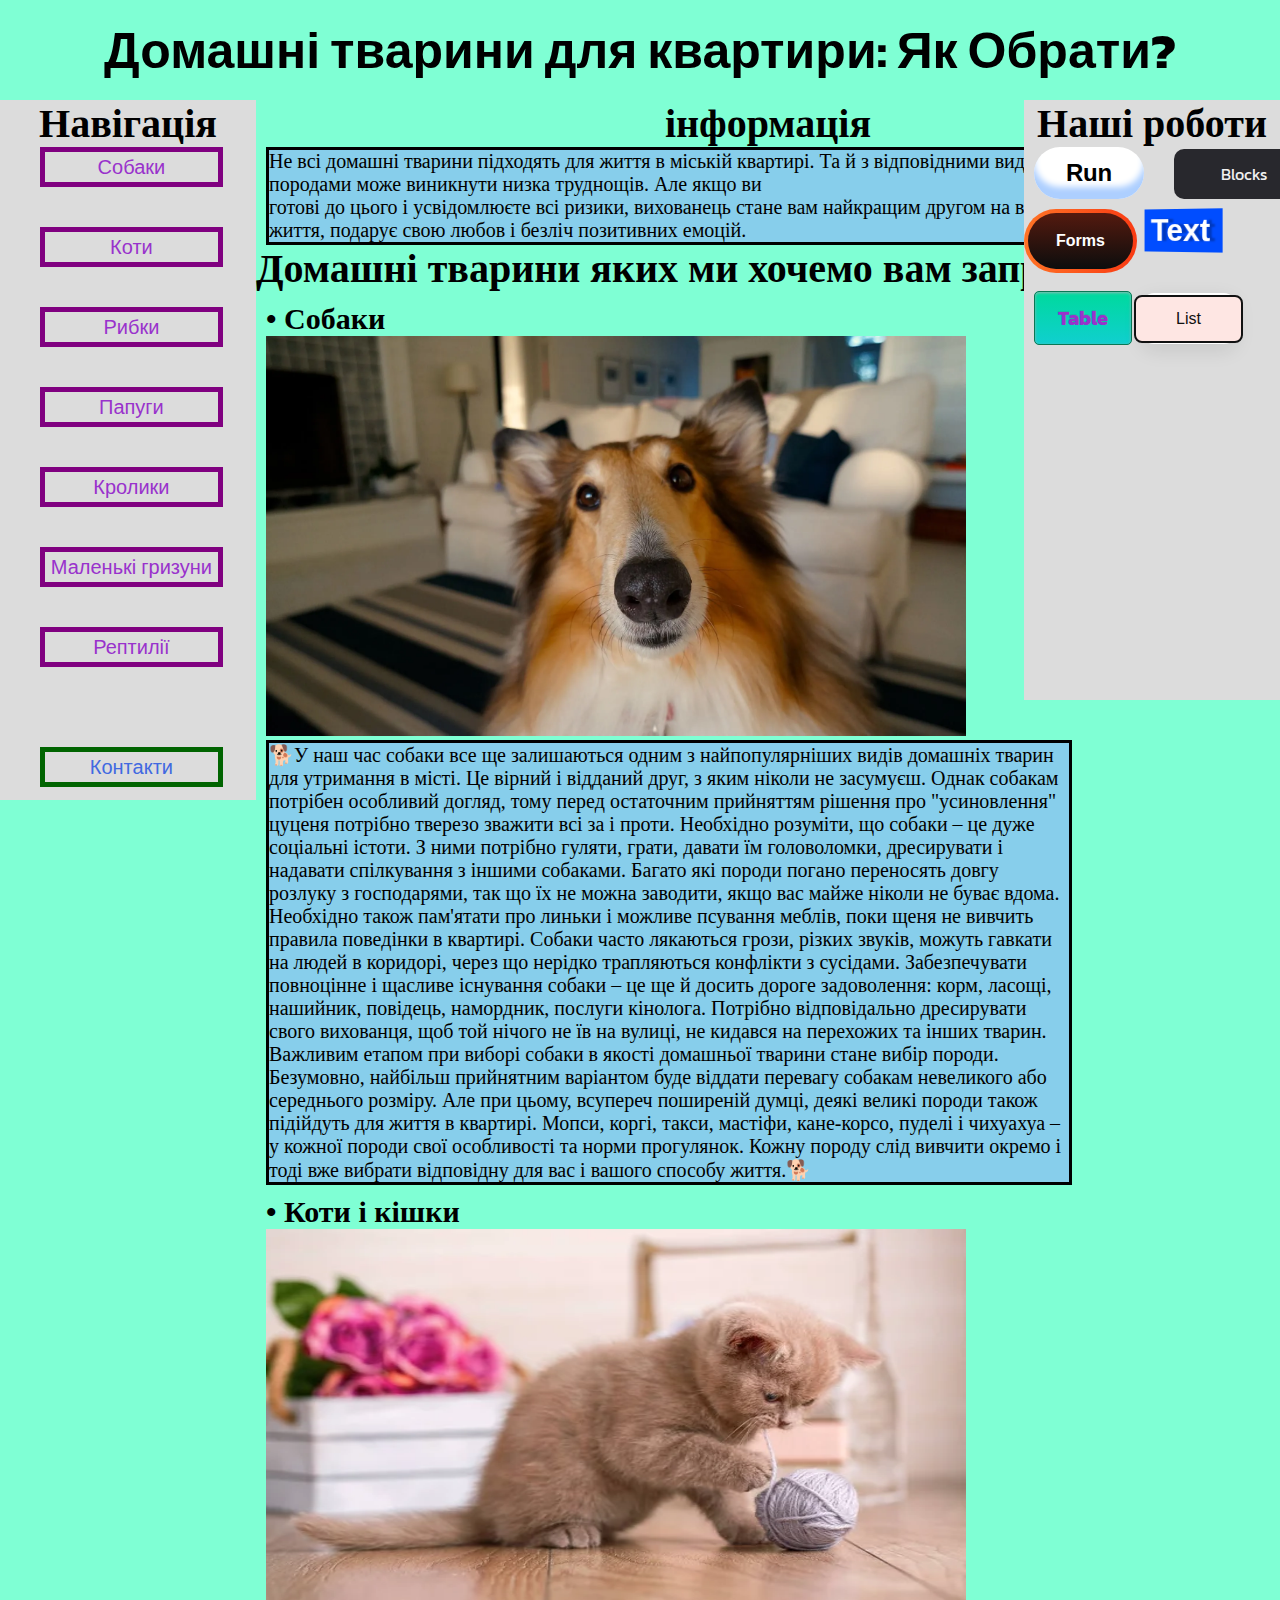
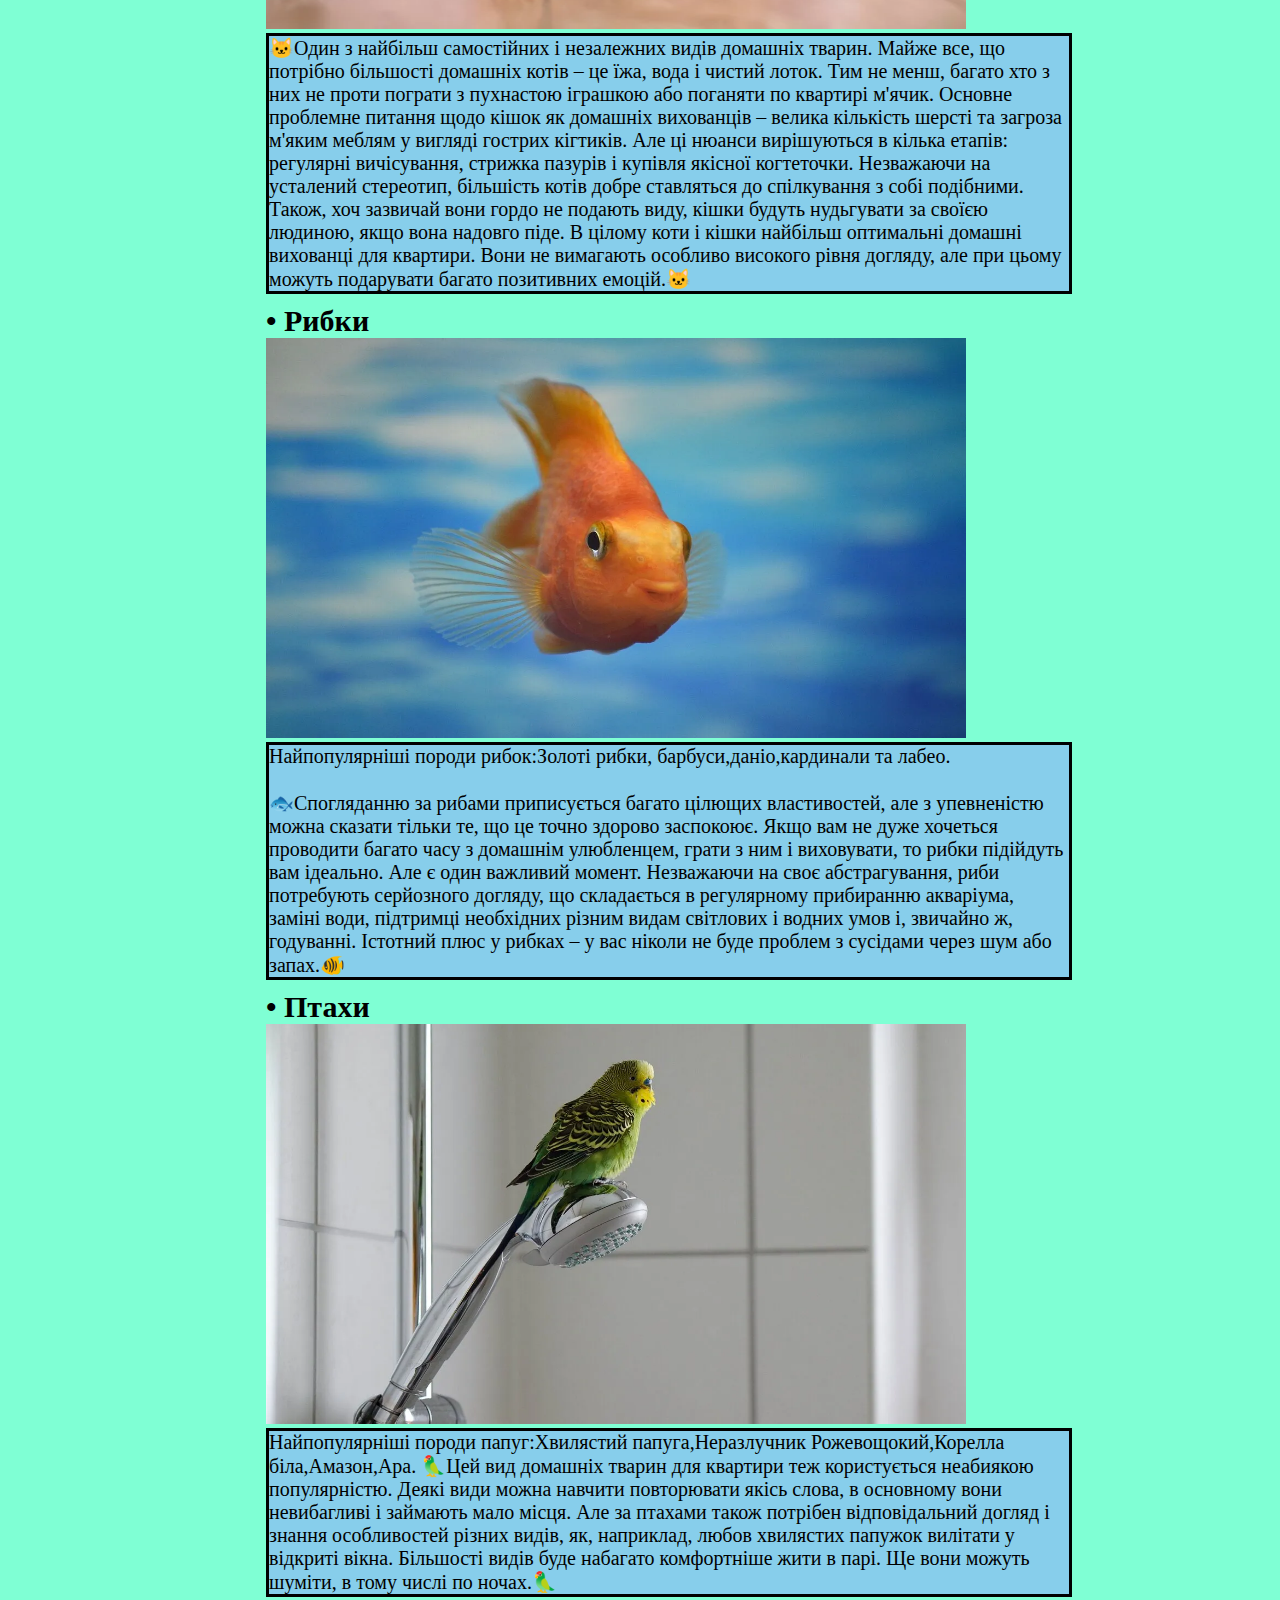
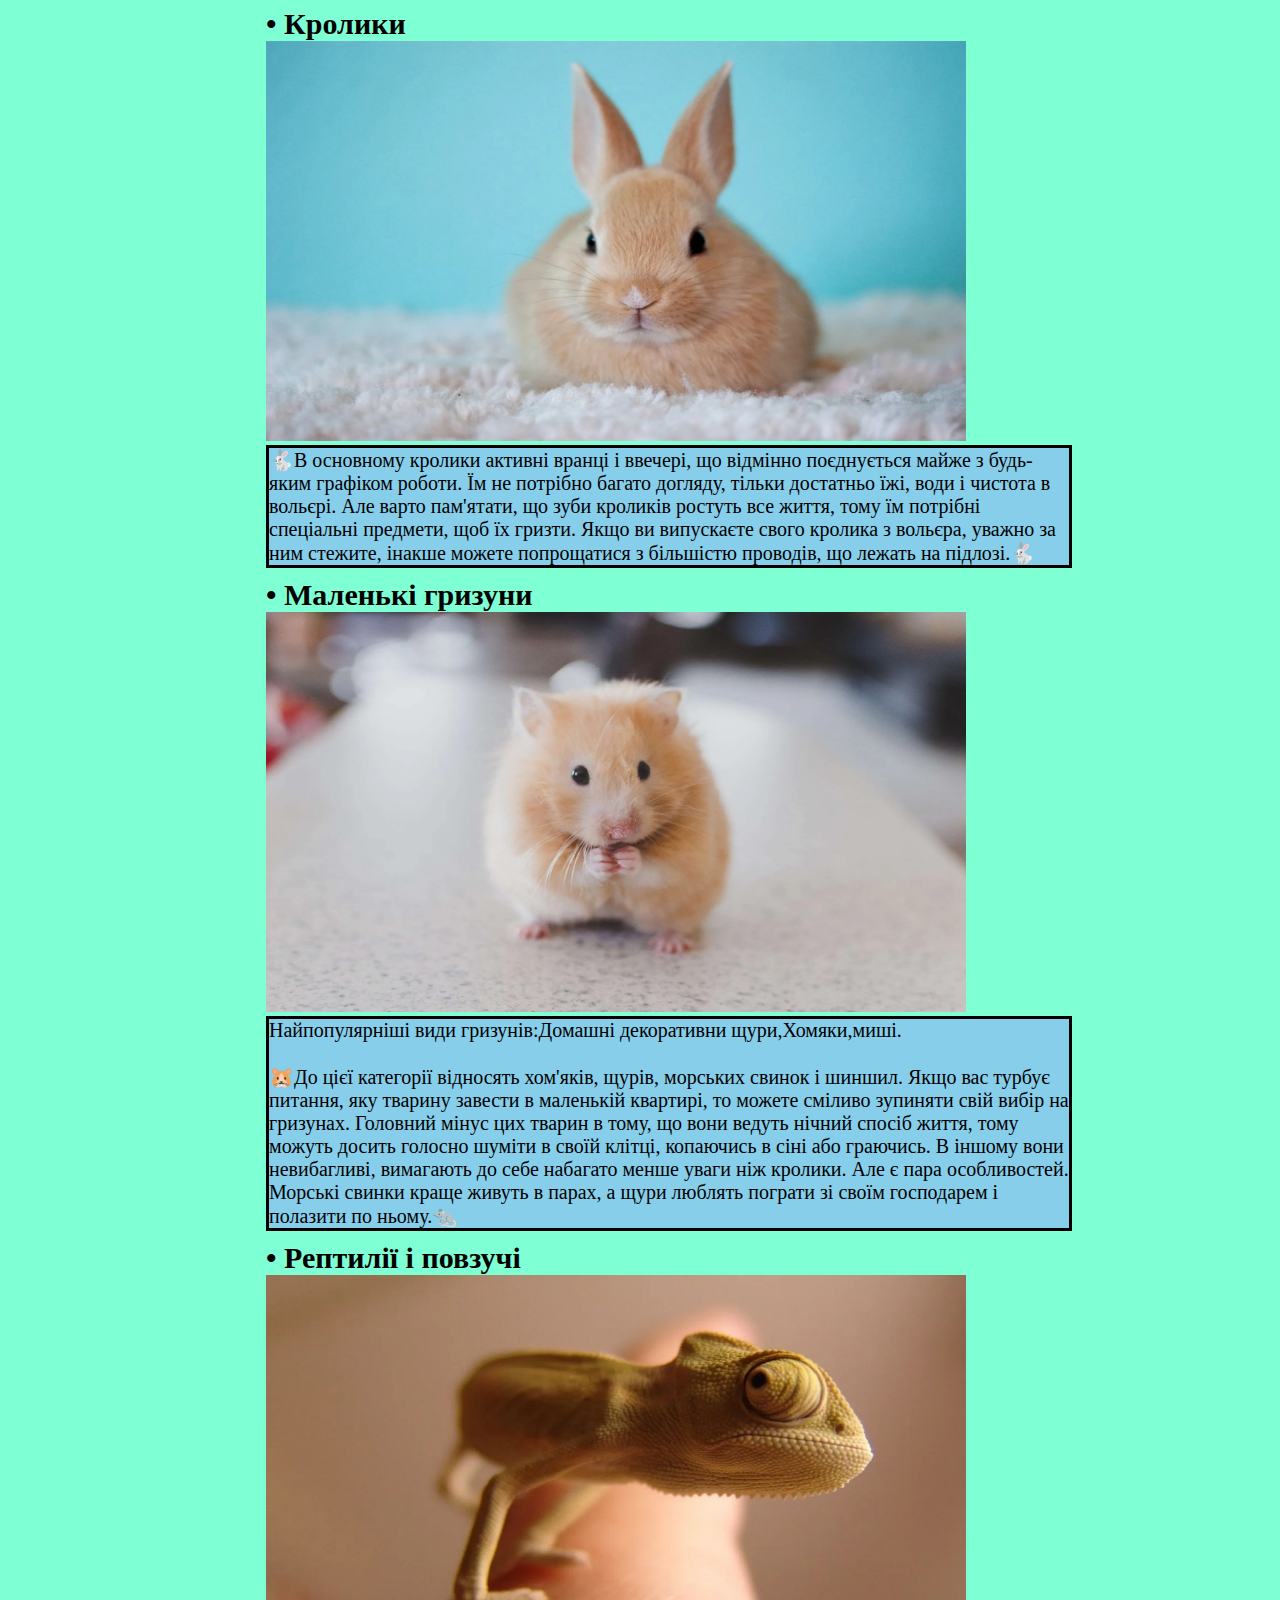
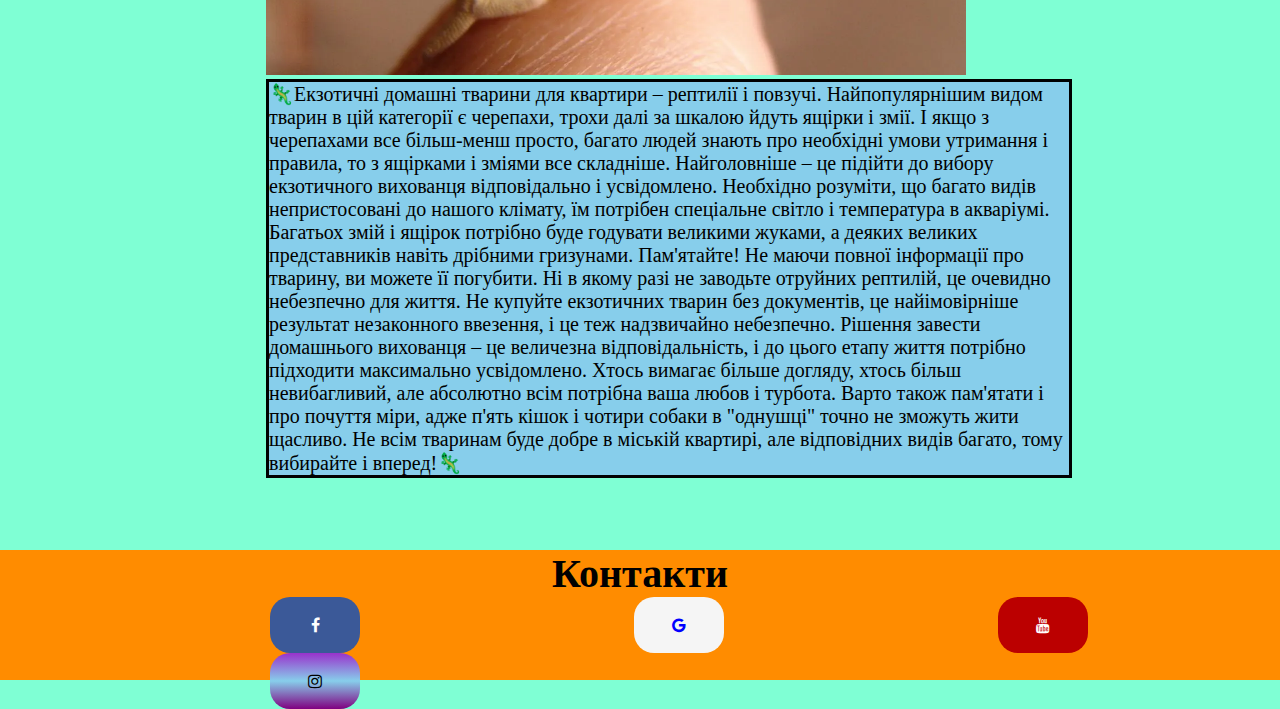
<file: index.html>
<!DOCTYPE html>
<html lang="uk">
<head>
    <meta charset="UTF-8">
    <meta http-equiv="X-UA-Compatible" content="IE=edge">
    <meta name="viewport" content="width=device-width, initial-scale=1.0">
    <title>Site</title>
    <link rel="stylesheet" href="site.css">
    <link rel="stylesheet" href="https://cdnjs.cloudflare.com/ajax/libs/font-awesome/4.7.0/css/font-awesome.min.css">
    <link rel="preconnect" href="https://fonts.googleapis.com">
<link rel="preconnect" href="https://fonts.gstatic.com" crossorigin>
<link href="https://fonts.googleapis.com/css2?family=Kanit:ital,wght@1,300&display=swap" rel="stylesheet">

</head>
<body>
    <header><h1>Домашні тварини для квартири: Як Обрати?</h1></header>
    <nav>
        <h2>Навігація</h2>
        <ul>
            <li><a href="#dog">Собаки</a></li>
            <li><a href="#cat">Коти</a></li>
            <li><a href="#fish">Рибки</a></li>
            <li><a href="#papuga">Папуги</a></li>
            <li><a href="#rabbit">Кролики</a></li>
            <li><a href="#hamster">Маленькі гризуни</a></li>
            <li><a href="#reptiles">Рептилії</a></li>
            <li class="tel1"><a class="tel" href="#tel">Контакти</a></li>
        </ul>
    </nav>
    <main>
        <h2>інформація</h2>
        <article>
            Не всі домашні тварини підходять для життя в міській квартирі. Та й з відповідними видами і породами може виникнути низка труднощів. Але якщо ви<br> готові до цього і
            усвідомлюєте всі ризики, вихованець стане вам найкращим другом на все життя, подарує свою любов і безліч позитивних емоцій.
        </article>
        <h2 class="st2">Домашні тварини яких ми хочемо вам запропонувати:</h2>
        <h3 id="dog">• Собаки</h3><img class="pt1" src="img/dog.webp">
        <article>
            🐕У наш час собаки все ще залишаються одним з найпопулярніших видів домашніх тварин для утримання в місті. Це вірний і відданий друг, з яким ніколи не засумуєш. Однак собакам потрібен особливий догляд,
             тому перед остаточним прийняттям рішення про "усиновлення" цуценя потрібно тверезо зважити всі за і проти.
        Необхідно розуміти, що собаки – це дуже соціальні істоти. З ними потрібно гуляти, грати, давати їм головоломки, дресирувати і 
        надавати спілкування з іншими собаками. Багато які породи погано переносять довгу розлуку з господарями, так що їх не можна заводити,
        якщо вас майже ніколи не буває вдома. Необхідно також пам'ятати про линьки і можливе псування меблів, поки щеня не вивчить правила поведінки в квартирі.
         Собаки часто лякаються грози, різких звуків, можуть гавкати на людей в коридорі, через що нерідко трапляються конфлікти з сусідами.
          Забезпечувати повноцінне і щасливе існування собаки – це ще й досить дороге задоволення: корм, ласощі, нашийник, повідець, намордник, послуги кінолога. 
        Потрібно відповідально дресирувати свого вихованця, щоб той нічого не їв на вулиці, не кидався на перехожих та інших тварин.
        Важливим етапом при виборі собаки в якості домашньої тварини стане вибір породи. Безумовно, 
        найбільш прийнятним варіантом буде віддати перевагу собакам невеликого або середнього розміру. 
        Але при цьому, всупереч поширеній думці, деякі великі породи також підійдуть для життя в квартирі.
        Мопси, коргі, такси, мастіфи, кане-корсо, пуделі і чихуахуа – у кожної породи свої особливості та норми прогулянок. Кожну породу слід вивчити окремо і 
        тоді вже вибрати відповідну для вас і вашого способу життя.🐕
        </article>
        <h3 id="cat">• Коти і кішки</h3><img class="pt1" src="img/cat.jpg"> 
        <article>
        🐱Один з найбільш самостійних і незалежних видів домашніх тварин. Майже все, що потрібно більшості домашніх котів – це їжа, вода і чистий лоток. Тим не менш, багато хто з них не проти пограти з пухнастою іграшкою або поганяти по квартирі м'ячик.
        Основне проблемне питання щодо кішок як домашніх вихованців – велика кількість шерсті та загроза м'яким меблям у вигляді гострих кігтиків. Але ці нюанси вирішуються в кілька етапів: регулярні вичісування, стрижка пазурів і купівля якісної когтеточки.
        Незважаючи на усталений стереотип, більшість котів добре ставляться до спілкування з собі подібними. Також, хоч зазвичай вони гордо не подають виду, кішки будуть нудьгувати за своїєю людиною, якщо вона надовго піде.
        В цілому коти і кішки найбільш оптимальні домашні вихованці для квартири. Вони не вимагають особливо високого рівня догляду, але при цьому можуть подарувати багато позитивних емоцій.🐱
        </article>
        <h3 id="fish">• Рибки</h3><img class="pt1" src="img/fish.webp">
        <article>
        Найпопулярніші породи рибок:Золоті рибки, барбуси,даніо,кардинали та лабео.<br><br>
        🐟Спогляданню за рибами приписується багато цілющих властивостей, але з упевненістю можна сказати тільки те, що це точно здорово заспокоює. Якщо вам не дуже хочеться проводити багато часу з домашнім улюбленцем, грати з ним і виховувати, то рибки підійдуть вам ідеально.
       Але є один важливий момент. Незважаючи на своє абстрагування, риби потребують серйозного догляду, що складається в регулярному прибиранню акваріума, заміні води, підтримці необхідних різним видам світлових і водних умов і,
       звичайно ж, годуванні. Істотний плюс у рибках – у вас ніколи не буде проблем з сусідами через шум або запах.🐠
        </article>
        <h3 id="papuga">• Птахи</h3><img class="pt1" src="img/papuga.webp">
        <article>
            Найпопулярніші породи папуг:Хвилястий папуга,Неразлучник Рожевощокий,Корелла біла,Амазон,Ара.
            🦜Цей вид домашніх тварин для квартири теж користується неабиякою популярністю. Деякі види можна навчити повторювати якісь слова, в основному вони невибагливі і
            займають мало місця. Але за птахами також потрібен відповідальний догляд і знання особливостей різних видів, як, наприклад,
            любов хвилястих папужок вилітати у відкриті вікна. Більшості видів буде набагато комфортніше жити в парі. Ще вони можуть шуміти, в тому числі по ночах.🦜
            </article>
        </article>
        <h3 id="rabbit">• Кролики</h3><img class="pt1" src="img/rabbit.webp">
        <article>
        🐇В основному кролики активні вранці і ввечері, що відмінно поєднується майже з будь-яким графіком роботи. Їм не потрібно багато догляду, тільки достатньо їжі, 
        води і чистота в вольєрі. Але варто пам'ятати, що зуби кроликів ростуть все життя, тому їм потрібні спеціальні предмети, щоб їх гризти.
         Якщо ви випускаєте свого кролика з вольєра, уважно за ним стежите, інакше можете попрощатися з більшістю проводів, що лежать на підлозі.🐇
        </article>
        <h3 id="hamster">• Маленькі гризуни</h3><img class="pt1" src="img/hamster.webp">
        <article>
        Найпопулярніші види гризунів:Домашні декоративни щури,Хомяки,миші.<br><br>
        🐹До цієї категорії відносять хом'яків, щурів, морських свинок і шиншил. Якщо вас турбує питання, яку тварину завести в маленькій квартирі, 
        то можете сміливо зупиняти свій вибір на гризунах.
        Головний мінус цих тварин в тому, що вони ведуть нічний спосіб життя, тому можуть досить голосно шуміти в своїй клітці, копаючись в сіні або граючись.
         В іншому вони невибагливі, вимагають до себе набагато менше уваги ніж кролики.
        Але є пара особливостей. Морські свинки краще живуть в парах, а щури люблять пограти зі своїм господарем і полазити по ньому.🐀
        </article>
        <h3 id="reptiles">• Рептилії і повзучі</h3><img class="pt1" src="img/reptiles.webp">
        <article>
            🦎Екзотичні домашні тварини для квартири – рептилії і повзучі. Найпопулярнішим видом тварин в цій категорії є черепахи, трохи далі за шкалою йдуть ящірки і змії. І якщо з черепахами все більш-менш просто, багато людей знають про необхідні умови утримання і правила, то з ящірками і зміями все складніше.
             Найголовніше – це підійти до вибору екзотичного вихованця відповідально і усвідомлено. Необхідно розуміти, що багато видів непристосовані до нашого клімату, їм потрібен спеціальне світло і температура в акваріумі. Багатьох змій і ящірок потрібно буде годувати великими жуками, а деяких великих представників навіть дрібними гризунами.
            Пам'ятайте! Не маючи повної інформації про тварину, ви можете її погубити. Ні в якому разі не заводьте отруйних рептилій, це очевидно небезпечно для життя. Не купуйте екзотичних тварин без документів, це найімовірніше результат незаконного ввезення, і це теж надзвичайно небезпечно.
            Рішення завести домашнього вихованця – це величезна відповідальність, і до цього етапу життя потрібно підходити максимально усвідомлено. Хтось вимагає більше догляду, 
            хтось більш невибагливий, але абсолютно всім потрібна ваша любов і турбота. Варто також пам'ятати і про почуття міри, адже п'ять кішок і 
            чотири собаки в "однушці" точно не зможуть жити щасливо. Не всім тваринам буде добре в міській квартирі, але відповідних видів багато, тому вибирайте і вперед!🦎
        </article>
    </main>
    <aside>
        <h2>Наші роботи</h2>
        <a href="Practical 10/index.html" target="_blank"><button class="but1" role="button">Run</button></a>
        <a href="Practical 11/index.html" target="_blank"><button class="but2" role="button">Blocks</button></a>
        <a href="Practical 9/index.html" target="_blank"><button class="but3" role="button">Forms</button></a>
        <a href="Practical 7/index.html" target="_blank"><button class="but4" role="button">Text</button></a>
        <a href="Practical 6/index.html" target="_blank"><button class="myButton">Table</a>
        <a href="Practical 4/index.html" target="_blank"><button class="but5" role="button">Image</button></a>
        <a href="Practical 5/index.html" target="_blank"><button class="but6" role="button">List</button></a>
    </aside>
   
    <footer>
        <h2 id="tel">Контакти</h2>
    <a href="https://www.facebook.com/purinaukraine/" class="fa fa-facebook"></a>
    <a href="https://happypaw.ua/ua/guardianship/cat" class="fa fa-google"></a>
    <a href="https://www.youtube.com/watch?v=YAx14UqF7rU" class="fa fa-youtube"></a>
    <a href="https://www.instagram.com/purina.ukraine/" class="fa fa-instagram"></a>
   
</footer>
   
</body>
</html>
</file>
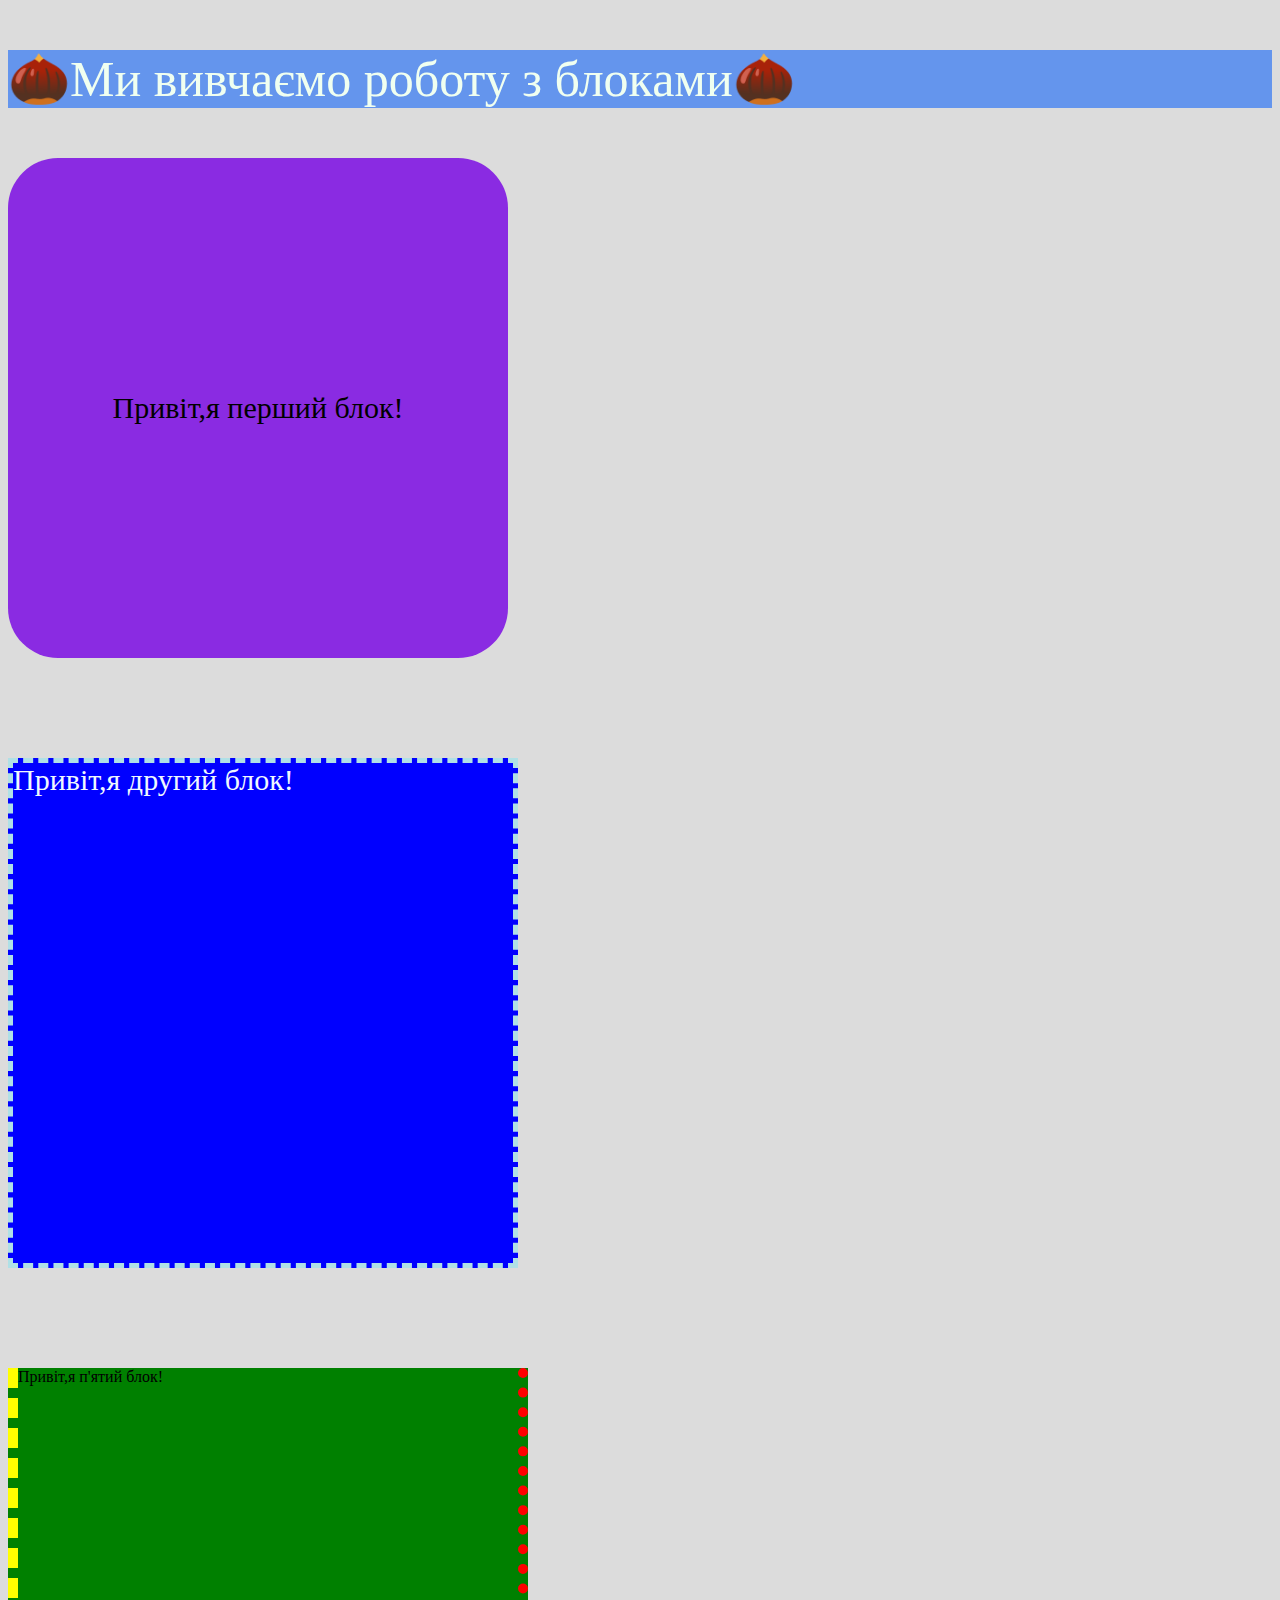
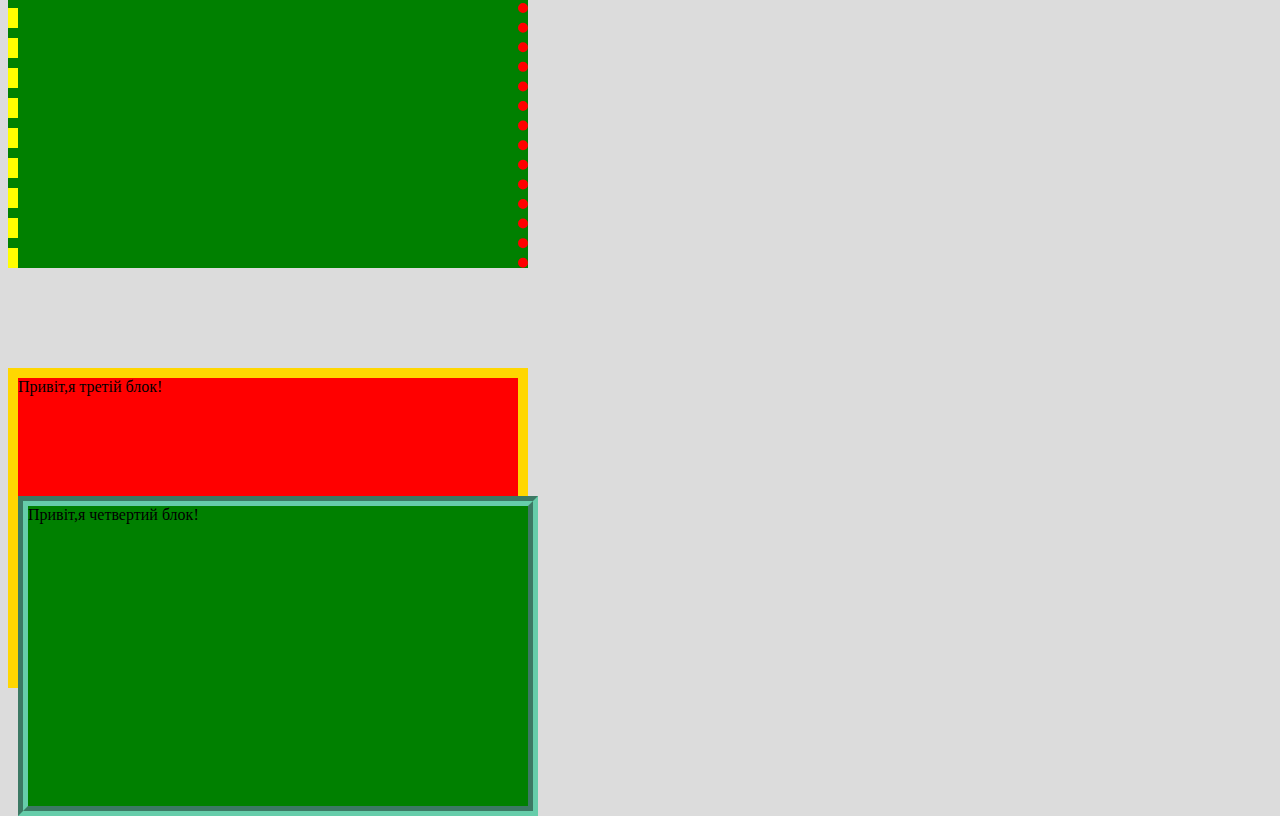
<file: Practical 11/index.html>
<!DOCTYPE html>
<html lang="en">
<head>
    <meta charset="UTF-8">
    <meta http-equiv="X-UA-Compatible" content="IE=edge">
    <meta name="viewport" content="width=device-width, initial-scale=1.0">
    <title>Blocks</title>
    <link rel="stylesheet" href="block.css">
</head>
<body>
    <p>🌰Ми вивчаємо роботу з <span>блоками</span>🌰</p>
   
    <div id="first">
     Привіт,я перший блок!</div>

    <div id="second">
      Привіт,я другий блок!
    </div>

   <div id="fifth">
      Привіт,я п'ятий блок!
    </div>
        
     <div id="third">
        Привіт,я третій блок!
        <div id="fourth">
          Привіт,я четвертий блок!
      </div>
    </div>

    
</body>
</html>
</file>
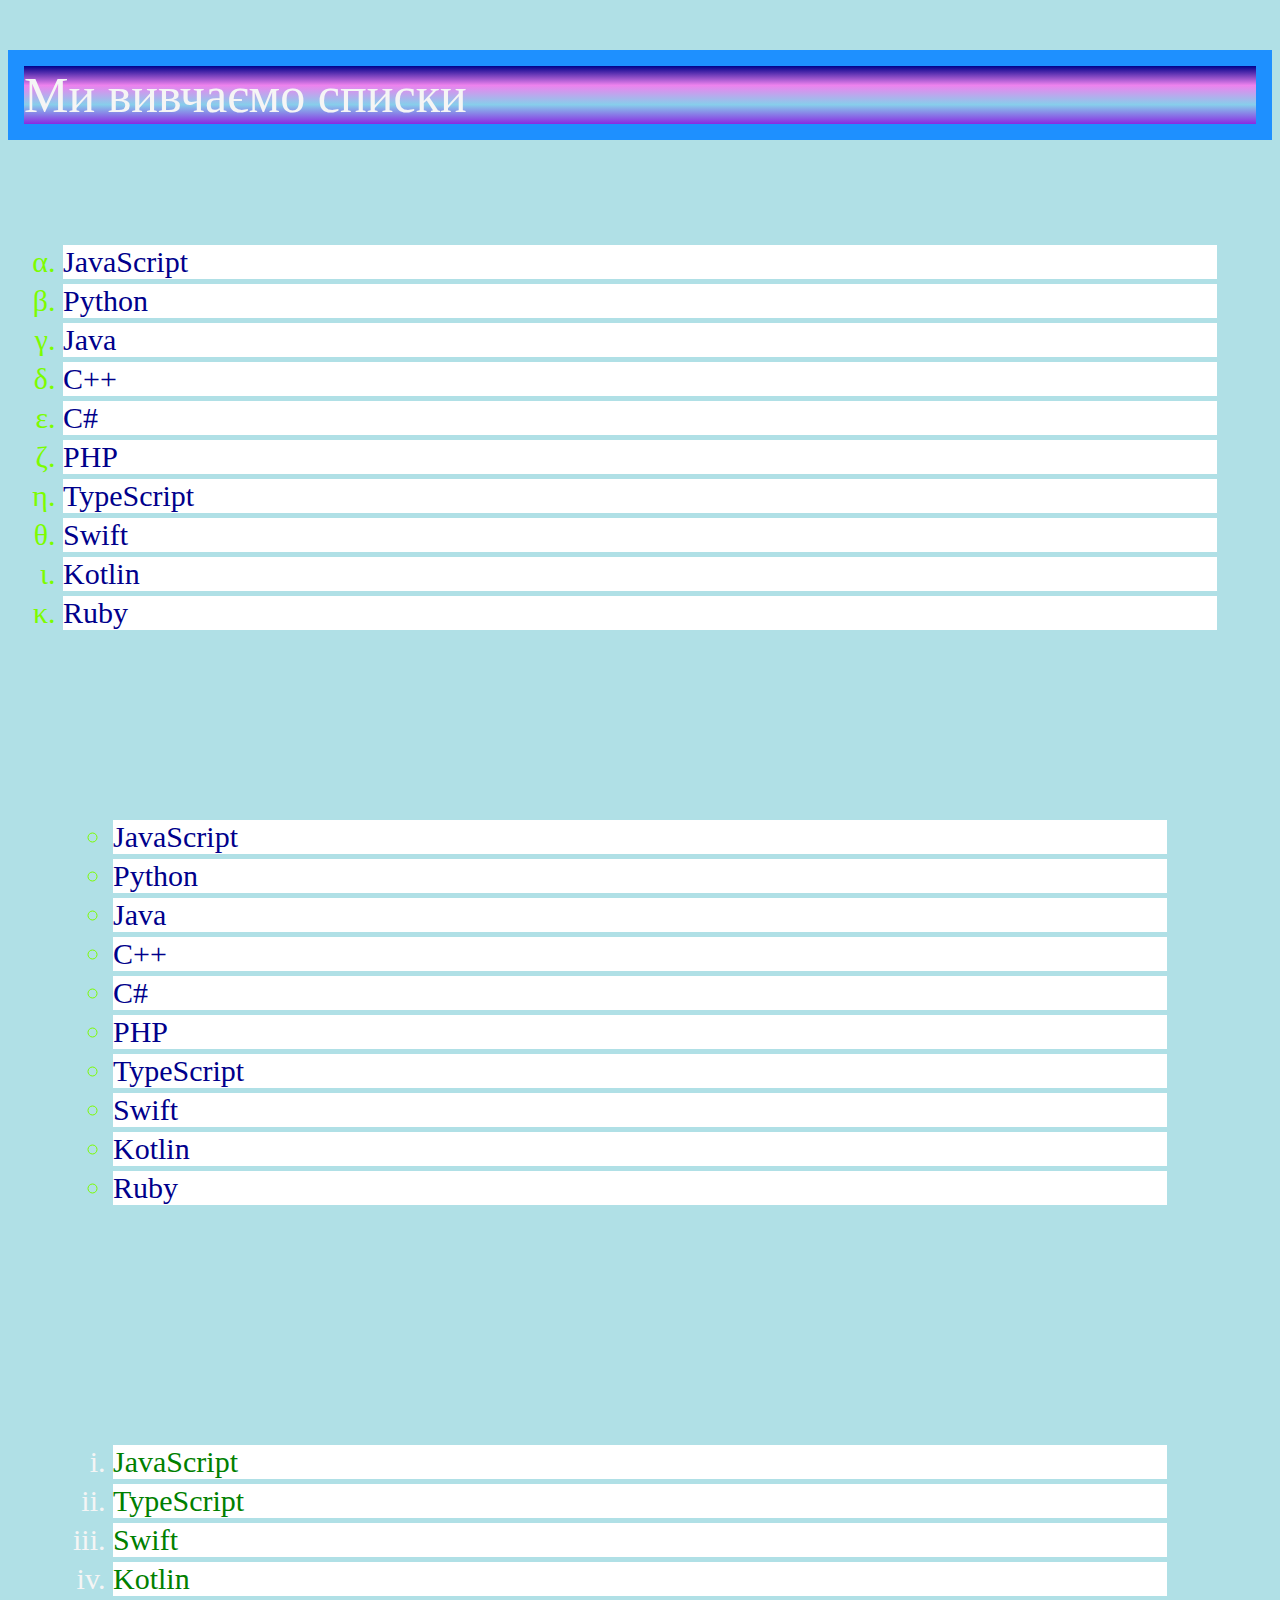
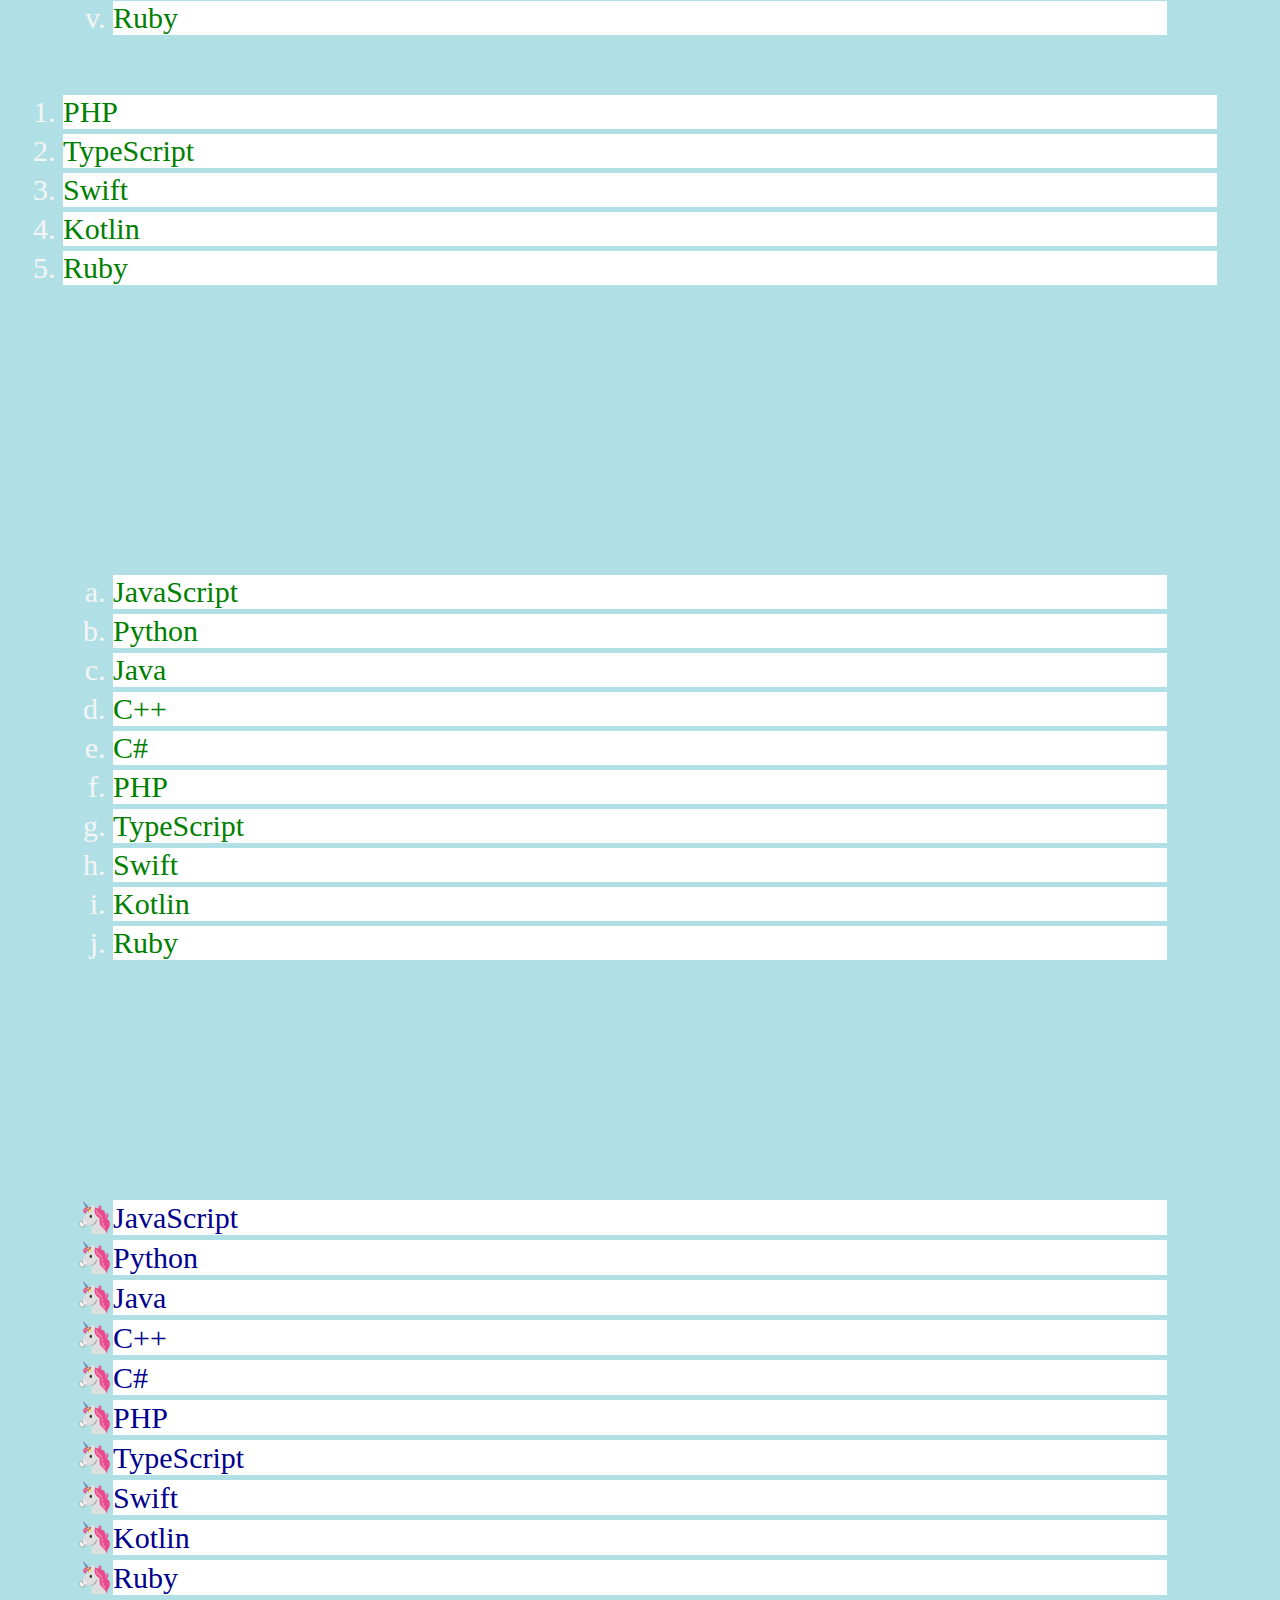
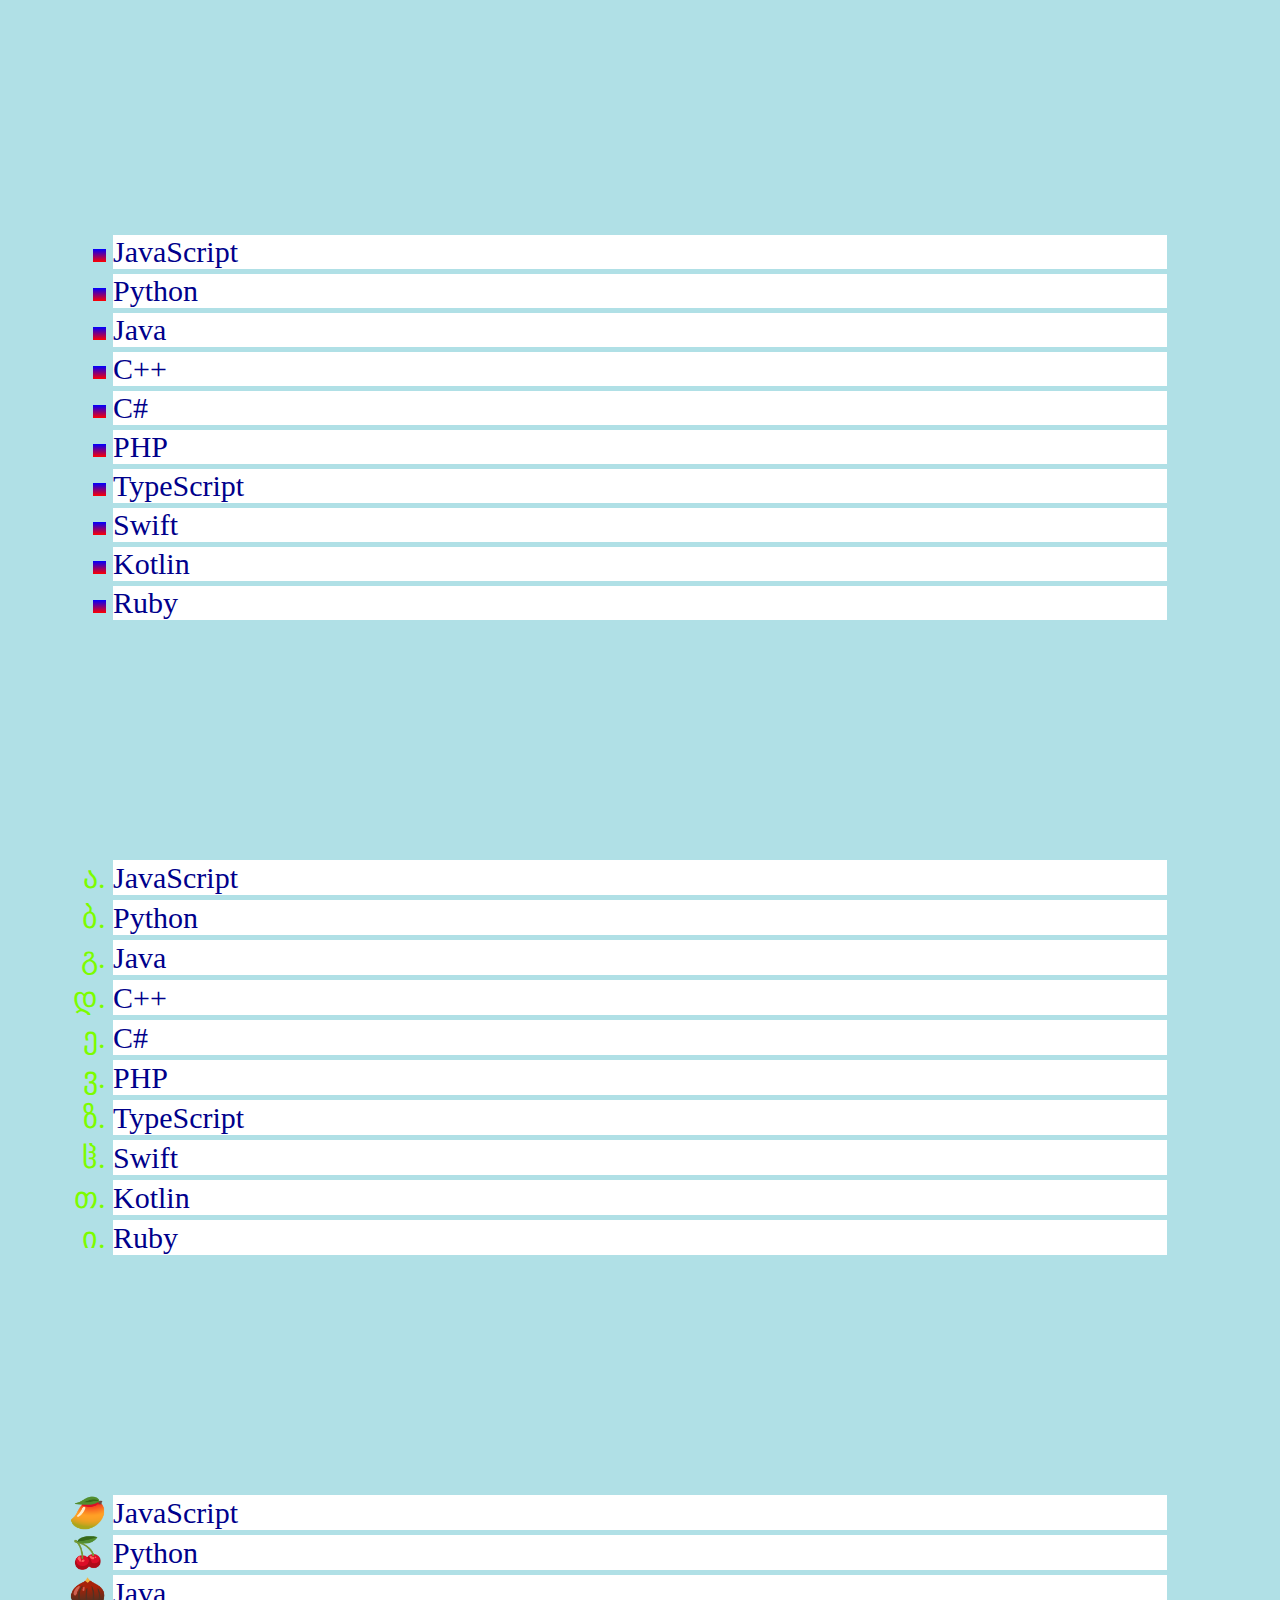
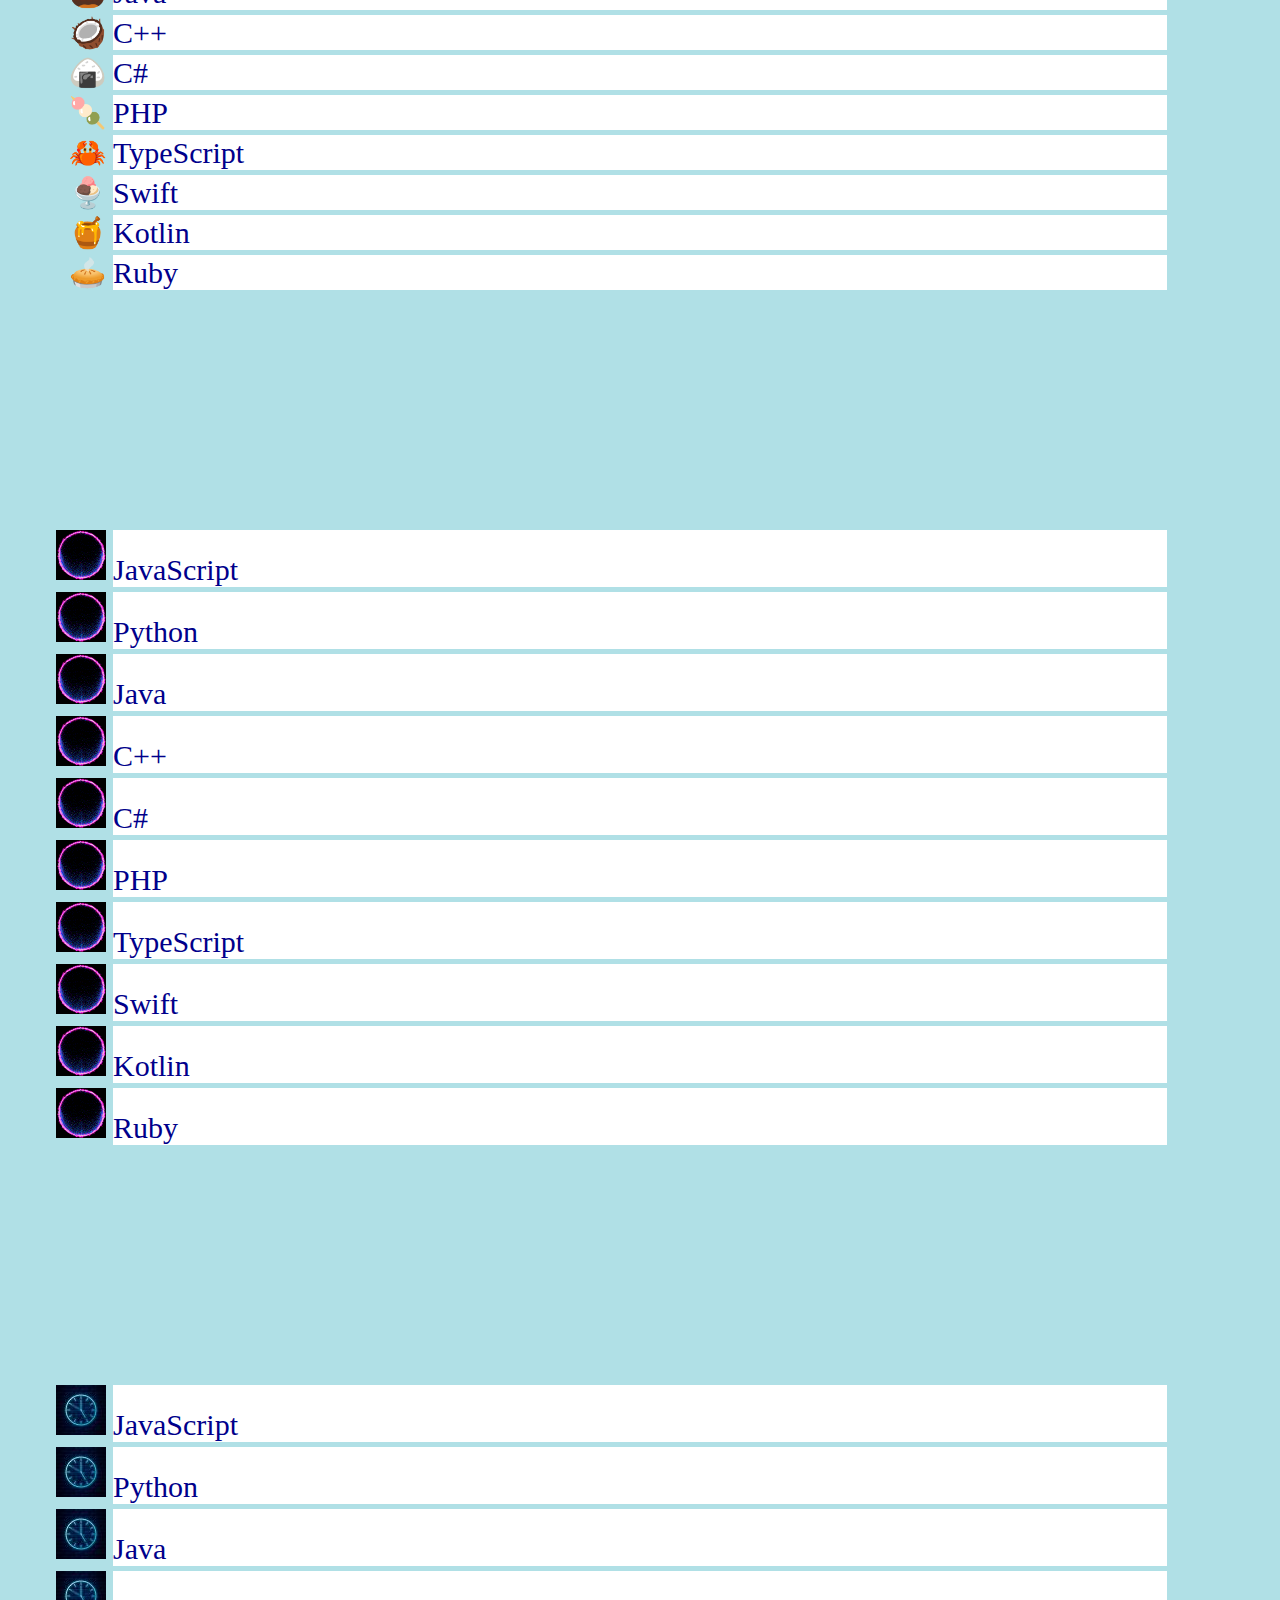
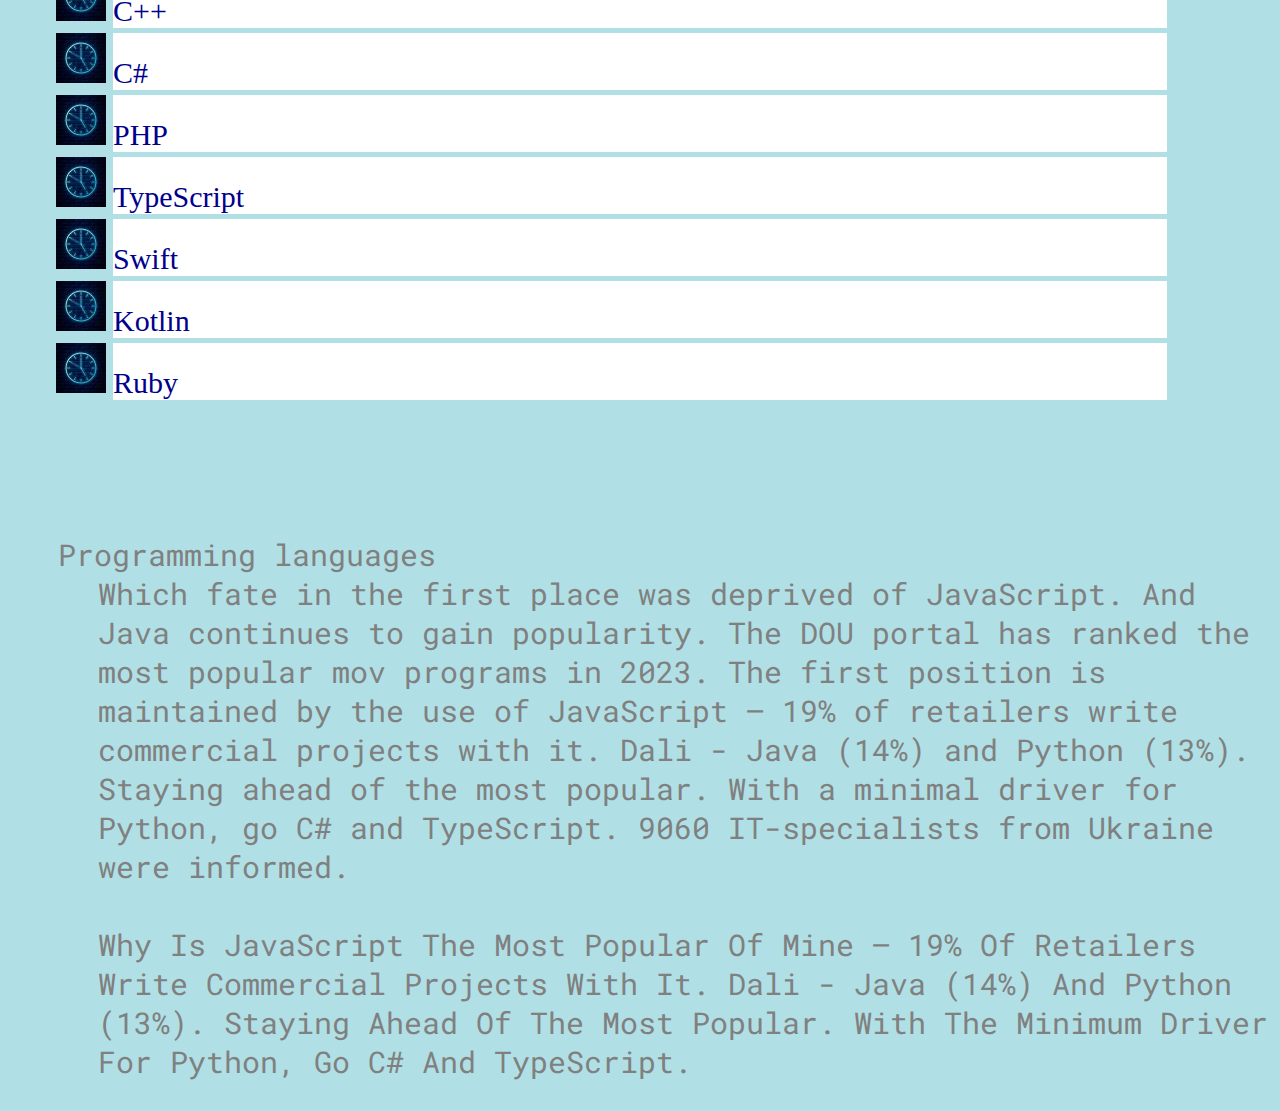
<file: Practical 5/index.html>
<!DOCTYPE html>
<html lang="en">
<head>
    <meta charset="UTF-8">
    <meta http-equiv="X-UA-Compatible" content="IE=edge">
    <meta name="viewport" content="width=device-width, initial-scale=1.0">
    <title>lists</title>
    <link rel="stylesheet" href="list.css">
    <link rel="preconnect" href="https://fonts.googleapis.com">
<link rel="preconnect" href="https://fonts.gstatic.com" crossorigin>
<link href="https://fonts.googleapis.com/css2?family=Roboto+Mono&display=swap" rel="stylesheet">

</head>
<body>
    <p>Ми вивчаємо списки</p>
    <u1>
        <ul style="list-style-type:lower-greek;">
        <li>JavaScript</li>
        <li>Python</li>
        <li>Java</li>
        <li>C++</li>
        <li>C#</li>
        <li>PHP</li>
        <li>TypeScript</li>
        <li>Swift</li>
        <li>Kotlin</li>
        <li>Ruby</li>
        </ul>
    </u1>

    <ul>
        <ul style="list-style-type: circle;">
        <li>JavaScript</li>
        <li>Python</li>
        <li>Java</li>
        <li>C++</li>
        <li>C#</li>
        <li>PHP</li>
        <li>TypeScript</li>
        <li>Swift</li>
        <li>Kotlin</li>
        <li>Ruby</li>
        </ul>
    </ul>

    <ol>
        <ol style="list-style-type:lower-roman;">
        <li>JavaScript</li>   
        <li>TypeScript</li>
        <li>Swift</li>
        <li>Kotlin</li>
        <li>Ruby</li>
        </ol>
        <li>PHP</li>
        <li>TypeScript</li>
        <li>Swift</li>
        <li>Kotlin</li>
        <li>Ruby</li>
        <ol>
    </ol>
        
        
    </ol>
    <ol>
        <ol style="list-style-type:lower-latin;">
        <li>JavaScript</li>
        <li>Python</li>
        <li>Java</li>
        <li>C++</li>
        <li>C#</li>
        <li>PHP</li>
        <li>TypeScript</li>
        <li>Swift</li>
        <li>Kotlin</li>
        <li>Ruby</li>
        </ol>
    </ol>

    <ul>
        <ul style="list-style-type:'🦄';">
        <li>JavaScript</li>
        <li>Python</li>
        <li>Java</li>
        <li>C++</li>
        <li>C#</li>
        <li>PHP</li>
        <li>TypeScript</li>
        <li>Swift</li>
        <li>Kotlin</li>
        <li>Ruby</li>
        </ul>
    </ul>

    <ul>
        <ul style="list-style-image:linear-gradient(blue,red);">
        <li>JavaScript</li>
        <li>Python</li>
        <li>Java</li>
        <li>C++</li>
        <li>C#</li>
        <li>PHP</li>
        <li>TypeScript</li>
        <li>Swift</li>
        <li>Kotlin</li>
        <li>Ruby</li>
        </ul>
    </ul>
    <ul>
        
        <ul style="list-style-type:georgian;">
        <li>JavaScript</li>
        <li>Python</li>
        <li>Java</li>
        <li>C++</li>
        <li>C#</li>
        <li>PHP</li>
        <li>TypeScript</li>
        <li>Swift</li>
        <li>Kotlin</li>
        <li>Ruby</li>
        </ul>
    </ul>

    <ul>
        <ul style="list-style-type:lower-alpha;">
        <li>JavaScript</li>
        <li>Python</li>
        <li>Java</li>
        <li>C++</li>
        <li>C#</li>
        <li>PHP</li>
        <li>TypeScript</li>
        <li>Swift</li>
        <li>Kotlin</li>
        <li>Ruby</li>
        </ul>
    </ul>

    
        <ul>
          <ul style="list-style-image: url(image1/giphy.gif);">
            <li>JavaScript</li>
            <li>Python</li>
            <li>Java</li>
            <li>C++</li>
            <li>C#</li>
            <li>PHP</li>
            <li>TypeScript</li>
            <li>Swift</li>
            <li>Kotlin</li>
            <li>Ruby</li>
           </ul>
        </ul>

     <ul>
        <ul style="list-style-image: url(image1/blue.jpg);">
            <li>JavaScript</li>
            <li>Python</li>
            <li>Java</li>
            <li>C++</li>
            <li>C#</li>
            <li>PHP</li>
            <li>TypeScript</li>
            <li>Swift</li>
            <li>Kotlin</li>
            <li>Ruby</li>
        </ul>
     </ul>

        

        <dl>
            <dt>Programming languages</dt>
            <dd>Which fate in the first place was deprived of JavaScript. And Java continues to gain popularity.

                The DOU portal has ranked the most popular mov programs in 2023. The first position is maintained by the use of JavaScript — 
                19% of retailers write commercial projects with it. Dali - Java (14%) and Python (13%). Staying ahead of the most popular.
                 With a minimal driver for Python, go C# and TypeScript.
                
                9060 IT-specialists from Ukraine were informed.<br><br></dd>

                 <dd style="text-transform: capitalize;">Why is JavaScript the most popular of mine — 19% of retailers write commercial projects with it.
                     Dali - Java (14%) and Python (13%).
                     Staying ahead of the most popular. With the minimum driver for Python, go C# and TypeScript.</dd>
        </dl>


</body>
</html>
</file>
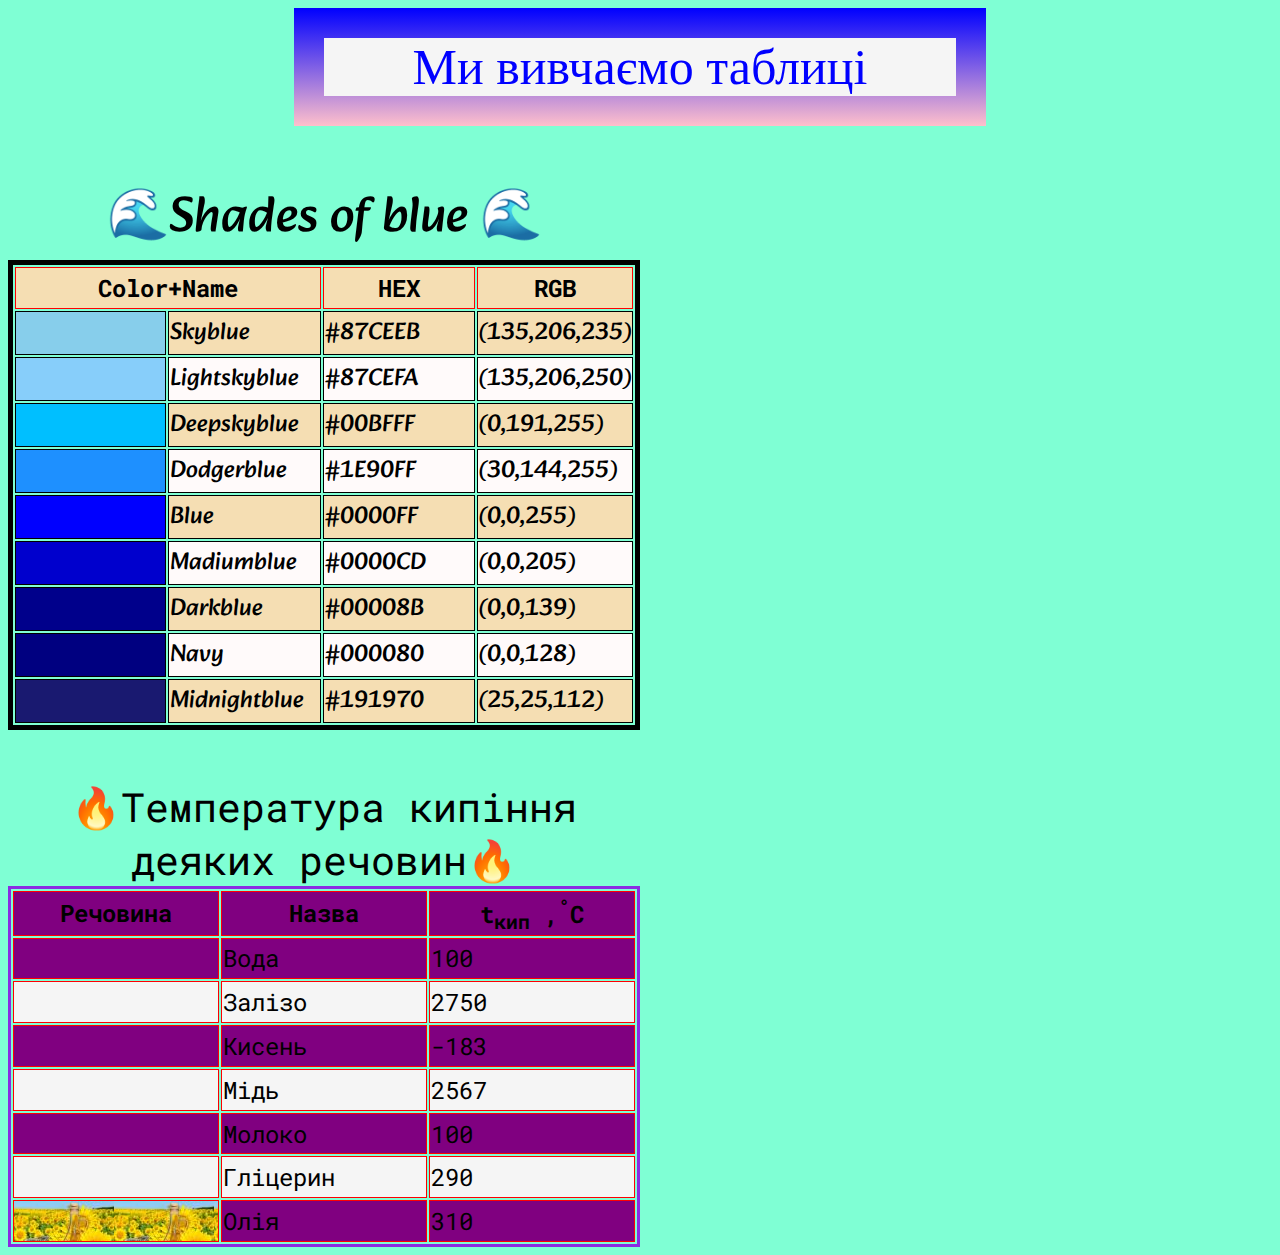
<file: Practical 6/index.html>
<!DOCTYPE html>
<html lang="en">
<head>
    <meta charset="UTF-8">
    <meta http-equiv="X-UA-Compatible" content="IE=edge">
    <meta name="viewport" content="width=device-width, initial-scale=1.0">
    <title>Tablet</title>
    <link rel="stylesheet" href="tablet.css">
    <link rel="preconnect" href="https://fonts.googleapis.com">
<link rel="preconnect" href="https://fonts.gstatic.com" crossorigin>
<link href="https://fonts.googleapis.com/css2?family=Alkatra&display=swap" rel="stylesheet">
<link rel="preconnect" href="https://fonts.googleapis.com">
<link rel="preconnect" href="https://fonts.gstatic.com" crossorigin>
<link href="https://fonts.googleapis.com/css2?family=Roboto+Mono&display=swap" rel="stylesheet">

    
</head>
<body>
    <p>Ми вивчаємо таблиці</p>
    <table>
        <caption>🌊Shades of blue 🌊</caption>
        <thead>
            <tr>
                <th colspan="2">Color+Name</th>
                <th>HEX</th>
                <th>RGB</th>
            </tr>
        </thead>
        <tbody>
            <tr>
                <td style="background-color:skyblue;"></td>
                <td>Skyblue</td>
                <td>#87CEEB</td>
                <td>(135,206,235)</td>
            </tr>
            <tr>
                <td style="background-color:lightskyblue;"></td>
                <td>Lightskyblue</td>
                <td>#87CEFA</td>
                <td>(135,206,250)</td>
            </tr>

            <tr>
                <td style="background-color: deepskyblue;"></td>
                <td>Deepskyblue</td>
                <td>#00BFFF</td>
                <td>(0,191,255)</td>
            </tr>

            <tr>
                <td style="background-color:dodgerblue;"></td>
                <td>Dodgerblue</td>
                <td>#1E90FF</td>
                <td>(30,144,255)</td>
            </tr>

            <tr>
                <td style="background-color:blue;"></td>
                <td>Blue</td>
                <td>#0000FF</td>
                <td>(0,0,255)</td>
            </tr>

            <tr>
                <td style="background-color:mediumblue;"></td>
                <td>Madiumblue</td>
                <td>#0000CD</td>
                <td>(0,0,205)</td>
            </tr>

            <tr>
                <td style="background-color:darkblue;"></td>
                <td>Darkblue</td>
                <td>#00008B</td>
                <td>(0,0,139)</td>
            </tr>

            <tr>
                <td style="background-color:navy;"></td>
                <td>Navy</td>
                <td>#000080</td>
                <td>(0,0,128)</td>
            </tr>
    
            <tr>
                <td style="background-color:midnightblue;"></td>
                <td>Midnightblue</td>
                <td>#191970</td>
                <td>(25,25,112)</td>
            </tr>
        </tbody>
    </table>




    <table class="tb1">
        <caption>🔥Температура кипіння деяких речовин🔥</caption>
        <thead>
            <tr>
                <th>Речовина</th>
                <th>Назва</th>
             <th>t<sub>кип</sub> ,<sup>&deg;</sup>C</th>
             
            </tr>
           
        </thead>
        <tbody>
            <tr>
                <td class="tb1" style="background-image: url(https://i.gifer.com/origin/92/92110b82c90669a2c68c1b7828312665_w200.gif);"></td>
                <td>Вода</td>
                <td>100</td>
            </tr>
            <tr>
                <td style="background-image: url(https://celes.club/uploads/posts/2022-11/1667383406_1-celes-club-p-zhelezo-fon-instagram-1.jpg);"></td>
                <td>Залізо</td>
                <td>2750</td>
            
               
                
            </tr>

            <tr>
                <td style="background-image: url(https://phonoteka.org/uploads/posts/2022-01/1642446459_2-phonoteka-org-p-kislorodnii-fon-krasivo-2.jpg);"></td>
                <td>Кисень</td>
                <td>-183</td>
                
            </tr>

            <tr>
                <td style="background-image: url(https://img.freepik.com/premium-photo/old-metal-plate-brushed-texture-copper-bronze-background_84485-6.jpg);"></td>
                <td>Мідь</td>
                <td>2567</td>
              
            </tr>

            <tr>
                <td style="background-image: url(https://img.freepik.com/premium-photo/milk-background-3d-illustration_115548-39.jpg);"></td>
                <td>Молоко</td>
                <td>100</td>
                
            </tr>

            <tr>
                <td style="background-image: url(https://images.prom.ua/329060531_glitserin.jpg);"></td>
                <td>Гліцерин</td>
                <td>290</td>
              
            </tr>

            <tr>
                <td style="background-image: url(image/Oil.jpg);"></td>
                <td>Олія</td>
                <td>310</td>

            </tr>
        </tbody>

    </table>
</body>
</html>
</file>
<file: site.css>
body{
    background-color: aquamarine;
}

*{
    margin: 0;
}

header{
    height: 100px;
    background-image:url(https://phonoteka.org/uploads/posts/2022-09/1663834703_1-phonoteka-org-p-lapi-fon-pinterest-1.jpg);
    display: flex;
    justify-content: center;
    align-items: center;
}
nav{
    background-color: gainsboro;
   height: 700px;
   width: 20%;
   float: left;
}

h1{
  text-align: center;  
  font-size: 50px;
  font-family: 'Kanit', sans-serif;
  
}

h2{
    text-align: center;
    font-size: 40px;
   
}
h3{
    margin-left: 10px;
    margin-top: 10px;
    font-size: 30px;
  
}
main{
    width: 80%;
    height: 5250px;
    background-color: aquamarine;
    float: left;
}
footer{
    height: 130px;
    background-color: darkorange;
    clear: both;
}
ul{
    list-style: none;
}
li{
    border: solid 5px purple;
    width: 80%;
    margin-bottom: 40px; 
    text-align: center;
    height: 30px;
}
a{
    text-decoration: none;
    font-size: 20px;
    color: darkorchid;
    font-family: 'Kanit', sans-serif;
}
li:hover{
   background-color: ghostwhite;
}
.st2{
    text-align: left;
    font-size: 40px;
}
article{
    text-align: left;
    font-size: 20px;
    margin-left: 10px;
    border: solid 3px black;
    background-color: skyblue;
    width: 800px;
}

.pt1{
    width: 700px;
    height: 400px;
    margin-left: 10px;
}
.tel{
    color: 	royalblue;
}
.tel1{
    border: solid 5px 	darkgreen;
    width: 80%;
    margin-top: 80px;
    text-align: center;
    height: 30px;
}

.fa {
    padding: 20px;
    font-size: 30px;
    width: 50px;
    text-align: center;
    text-decoration: none;
    margin-left: 270px;
    border-radius: 20px;
  }
  
  .fa:hover {
      opacity: 0.7;
  }
  
  .fa-facebook {
    background: #3B5998;
    color: white;
  }
  
  .fa-google {
    background: whitesmoke;
    color: blue;
  }
  
  .fa-youtube {
    background: #bb0000;
    color: white;
  }
  
  .fa-instagram {
    background-image: linear-gradient(darkorchid,skyblue,purple);
    color: black;
  }
  aside{
    width: 20%;
    height: 600px;
    background-color: gainsboro;
    float: right;
    margin-top: -5250px;
  }



.but1 {
  appearance: none;
  background-color: #FFFFFF;
  border-radius: 40em;
  border-style: none;
  box-shadow: #ADCFFF 0 -12px 6px inset;
  box-sizing: border-box;
  color: #000000;
  cursor: pointer;
  display: inline-block;
  font-family: -apple-system,sans-serif;
  font-size: 1.2rem;
  font-weight: 700;
  letter-spacing: -.24px;
  margin: 0;
  outline: none;
  padding: 1rem 1.3rem;
  quotes: auto;
  text-align: center;
  text-decoration: none;
  transition: all .15s;
  user-select: none;
  -webkit-user-select: none;
  touch-action: manipulation;
  margin-left: 10px;
}

.but1:hover {
  background-color: #FFC229;
  box-shadow: #FF6314 0 -6px 8px inset;
  transform: scale(1.125);
}

.but1:active {
  transform: scale(1.025);
}

@media (min-width: 768px) {
  .but1 {
    font-size: 1.5rem;
    padding: .75rem 2rem;
  }
}

.but2 {
  all: unset;
  width: 100px;
  height: 30px;
  font-size: 16px;
  background: transparent;
  border: none;
  position: relative;
  color: #f0f0f0;
  cursor: pointer;
  z-index: 1;
  padding: 10px 20px;
  display: flex;
  align-items: center;
  justify-content: center;
  white-space: nowrap;
  user-select: none;
  -webkit-user-select: none;
  touch-action: manipulation;
  margin-left: 150px;
  margin-top: -50px;
}

.but2::after,
.but2::before {
  content: '';
  position: absolute;
  bottom: 0;
  right: 0;
  z-index: -99999;
  transition: all .4s;
}

.but2::before {
  transform: translate(0%, 0%);
  width: 100%;
  height: 100%;
  background: #28282d;
  border-radius: 10px;
}

.but2::after {
  transform: translate(10px, 10px);
  width: 35px;
  height: 35px;
  background: #ffffff15;
  backdrop-filter: blur(5px);
  -webkit-backdrop-filter: blur(5px);
  border-radius: 50px;
}

.but2:hover::before {
  transform: translate(5%, 20%);
  width: 110%;
  height: 110%;
}

.but2:hover::after {
  border-radius: 10px;
  transform: translate(0, 0);
  width: 100%;
  height: 100%;
}

.but2:active::after {
  transition: 0s;
  transform: translate(0, 5%);
}

.but3 {
  align-items: center;
  appearance: none;
  background-clip: padding-box;
  background-color: initial;
  background-image: none;
  border-style: none;
  box-sizing: border-box;
  color: #fff;
  cursor: pointer;
  display: inline-block;
  flex-direction: row;
  flex-shrink: 0;
  font-family: Eina01,sans-serif;
  font-size: 16px;
  font-weight: 800;
  justify-content: center;
  line-height: 24px;
  margin: 0;
  min-height: 64px;
  outline: none;
  overflow: visible;
  padding: 19px 26px;
  pointer-events: auto;
  position: relative;
  text-align: center;
  text-decoration: none;
  text-transform: none;
  user-select: none;
  -webkit-user-select: none;
  touch-action: manipulation;
  vertical-align: middle;
  width: auto;
  word-break: keep-all;
  z-index: 0;
  margin-top: 10px;
}

@media (min-width: 768px) {
  .but3 {
    padding: 19px 32px;
  }
}

.but3:before,
.but3:after {
  border-radius: 80px;
}

.but3:before {
  background-image: linear-gradient(92.83deg, #ff7426 0, #f93a13 100%);
  content: "";
  display: block;
  height: 100%;
  left: 0;
  overflow: hidden;
  position: absolute;
  top: 0;
  width: 100%;
  z-index: -2;
}

.but3:after {
  background-color: initial;
  background-image: linear-gradient(#541a0f 0, #0c0d0d 100%);
  bottom: 4px;
  content: "";
  display: block;
  left: 4px;
  overflow: hidden;
  position: absolute;
  right: 4px;
  top: 4px;
  transition: all 100ms ease-out;
  z-index: -1;
}

.but3:hover:not(:disabled):before {
  background: linear-gradient(92.83deg, rgb(255, 116, 38) 0%, rgb(249, 58, 19) 100%);
}

.but3:hover:not(:disabled):after {
  bottom: 0;
  left: 0;
  right: 0;
  top: 0;
  transition-timing-function: ease-in;
  opacity: 0;
}

.but3:active:not(:disabled) {
  color: #ccc;
}

.but3:active:not(:disabled):before {
  background-image: linear-gradient(0deg, rgba(0, 0, 0, .2), rgba(0, 0, 0, .2)), linear-gradient(92.83deg, #ff7426 0, #f93a13 100%);
}

.but3:active:not(:disabled):after {
  background-image: linear-gradient(#541a0f 0, #0c0d0d 100%);
  bottom: 4px;
  left: 4px;
  right: 4px;
  top: 4px;
}

.but3:disabled {
  cursor: default;
  opacity: .24;
}


.but4 {
  --c: #fff;
  background: linear-gradient(90deg, #0000 33%, #fff5, #0000 67%) var(--_p,100%)/300% no-repeat,
    #004dff;
  color: #0000;
  border: none;
  transform: perspective(500px) rotateY(calc(20deg*var(--_i,-1)));
  text-shadow: calc(var(--_i,-1)* 0.08em) -.01em 0   var(--c),
    calc(var(--_i,-1)*-0.08em)  .01em 2px #0004;
  outline-offset: .1em;
  transition: 0.3s;
}

.but4:hover,
.but4:focus-visible {
  --_p: 0%;
  --_i: 1;
}

.but4:active {
  text-shadow: none;
  color: var(--c);
  box-shadow: inset 0 0 9e9q #0005;
  transition: 0s;
}

.but4 {
  font-weight: bold;
  font-size: 2rem;
  margin: 0;
  cursor: pointer;
  padding: .1em .3em;
}

.myButton {
	box-shadow:inset 0px 1px 3px 0px #91b8b3;
	background:linear-gradient(to bottom, #00d99f 5%, #10cfcf 100%);
	background-color:#00d99f;
	border-radius:5px;
	border:1px solid #097855;
	display:inline-block;
	cursor:pointer;
	color:#ffffff;
	font-family:Arial;
	font-size:15px;
	font-weight:bold;
	padding:11px 23px;
	text-decoration:none;
	text-shadow:0px -1px 0px #17bda4;
    margin-left: 10px;
}
.myButton:hover {
	background:linear-gradient(to bottom, #10cfcf 5%, #00d99f 100%);
	background-color:#10cfcf;
}
.myButton:active {
	position:relative;
	top:1px;
}


.but5{
  align-items: center;
  background-color: #fff;
  border-radius: 12px;
  box-shadow: transparent 0 0 0 3px,rgba(18, 18, 18, .1) 0 6px 20px;
  box-sizing: border-box;
  color: #121212;
  cursor: pointer;
  display: inline-flex;
  flex: 1 1 auto;
  font-family: Inter,sans-serif;
  font-size: 1.2rem;
  font-weight: 700;
  justify-content: center;
  line-height: 1;
  margin: 0;
  outline: none;
  padding: 1rem 1.2rem;
  text-align: center;
  text-decoration: none;
  transition: box-shadow .2s,-webkit-box-shadow .2s;
  white-space: nowrap;
  border: 0;
  user-select: none;
  -webkit-user-select: none;
  touch-action: manipulation;
  margin-left: 10px;
  margin-top: 20px;
}

.but5:hover {
  box-shadow: #121212 0 0 0 3px, transparent 0 0 0 0;
}


.but6 {
  align-items: center;
  background-color: #fee6e3;
  border: 2px solid #111;
  border-radius: 8px;
  box-sizing: border-box;
  color: #111;
  cursor: pointer;
  display: flex;
  font-family: Inter,sans-serif;
  font-size: 16px;
  height: 48px;
  justify-content: center;
  line-height: 24px;
  max-width: 100%;
  padding: 0 25px;
  position: relative;
  text-align: center;
  text-decoration: none;
  user-select: none;
  -webkit-user-select: none;
  touch-action: manipulation;
  margin-left: 110px;
  margin-top: -50px
}

.but6:after {
  background-color: #111;
  border-radius: 8px;
  content: "";
  display: block;
  height: 48px;
  left: 0;
  width: 100%;
  position: absolute;
  top: -2px;
  transform: translate(8px, 8px);
  transition: transform .2s ease-out;
  z-index: -1;
}

.but6:hover:after {
  transform: translate(0, 0);
}

.but6:active {
  background-color: #ffdeda;
  outline: 0;
}

.but6:hover {
  outline: 0;
}

@media (min-width: 768px) {
  .but6 {
    padding: 0 40px;
  }
}
</file>
<file: Practical 11/block.css>
body{
    background-color: gainsboro;
}

p{
    font-size: 50px;
    background-color: cornflowerblue;
    color: honeydew;
}
span{
    display: inline;
}
div{
    background-color: gainsboro;
    width: 20%;
}
#first{
    width: 500px;
    height: 500px;
    background-color: blueviolet;
    border: 0 10px;
   display: flex;
  justify-content: center;
  align-items: center;
  border-radius: 50px 50px;
  font-size: 30px;
  
  
}
#second{
    width: 500px;
    height: 500px;
    background-color: blue;
    border: 0 10px;
    margin-top: 100px;
    border: dashed 5px powderblue;
    background-image:url(https://qph.cf2.quoracdn.net/main-qimg-6416cf11fd0bf68650a07136838bb49d);
    background-size: cover;
    font-size: 30px;
    color: aliceblue;
}
#third{
    width: 500px;
    height: 300px;
    background-color: red;
    border: 0 10px;
    margin-top: 100px;
    border: solid 10px gold;

   
}
#fourth{
    width: 500px;
    height: 300px;
    background-color: green;
    border: 0 10px;
    margin-top: 100px;
    border: groove 10px mediumaquamarine;
}
#fifth{
    width: 500px;
    height: 500px;
    background-color: green;
    border: 0 10px;
    margin-top: 100px;
    border-left: dashed 10px yellow;
    border-right: dotted 10px red;
}
</file>
<file: Practical 5/list.css>
body{
    background-color: powderblue;
}

p{
    font-size: 50px;
    color: whitesmoke;
    background-image:linear-gradient(darkblue,violet,skyblue,blueviolet);
    border-image-outset: 30px;
    border: 50px;
    background-size: cover;
    border: 1rem solid;
    border-color: dodgerblue;
}

@counter-style lower-alpha{
    system: fixed;
    symbols: 🥭 🍒 🌰 🥥 🍙 🍡 🦀 🍨 🍯 🥧  ;
    suffix: " ";
  }


ul {
    font-size: 30px;
    color: black;
    background-image: url(https://img.freepik.com/premium-photo/dark-black-brick-wall-has-rough-surface-as-background-image_99266-242.jpg);
    padding: 50px;
   }

ol {
    font-size: 30px;
    color: black;
    background-image: url(https://img.freepik.com/premium-photo/dark-black-brick-wall-has-rough-surface-as-background-image_99266-242.jpg);
    padding: 50px;
  }

dl{
    font-size: 30px;
    color: gray;
    margin-left: 50px;
    font-family:  'Roboto Mono', monospace;;
}
ol li{
    background: white;
    color: green;
    margin: 5px;

}

ul li{
    background: white;
  color: darkblue;
  margin: 5px;
}
ul li::marker{
    color: lawngreen;
    font-size: 30px;
}

ol li::marker{
    color: whitesmoke;
    font-size: 30px;
}
</file>
<file: Practical 6/tablet.css>
body{
    background-color: aquamarine;
}

p{
    font-size: 50px;
    border: solid 30px;
    width: 50%;
    text-align: center;
    border-image: linear-gradient(blue,pink)30;
    color: blue;
    background-color: whitesmoke;
    margin: auto;
}
table{
    border: solid 5px;
    border-image:url(https://media.tenor.com/UZswyok8T-oAAAAM/pride-rainbow.gif)30;
    width: 50%;
    margin-top: 50px;
}
Th,td{
    border: solid 1px black;
    width: 25%;
    height: 1cm;
    font-size: 24px;
    font-family: 'Alkatra', cursive;
}
tr:hover{
    background-color: gray;
}
td:hover{
    text-align: center;
    text-transform: uppercase;
    font-size: 2em;
  color: aliceblue;
  background-image: url(https://media4.giphy.com/media/1zhM9J83UHXSixCLrB/giphy.gif);
}

tr:nth-child(odd){
    background-color: wheat;
}

tr:nth-child(even){
    background-color: snow;
}

caption{
    font-size: 50px;
    font-family: 'Alkatra', cursive;
}


.tb1{
    border: solid 3px blueviolet;
    width: 50%;
    margin-top: 50px;
    
}
.tb1 td,th{
    border: solid 1px red;
    width: 25%;
    height: 1cm;
    font-size: 24px;
    font-family: 'Roboto Mono', monospace;

}
.tb1 tr:hover{
    background-color: yellow;
}
.tb1 td:hover{
    text-align: center;
    text-transform: uppercase;
    font-size: 2em;
  color: aliceblue;
  background-image:url(https://i.gifer.com/origin/51/5158ec7785173da6e0eec8bb1d61cb95.gif);
}
.tb1 tr:nth-child(odd){
    background-color: purple;
}
.tb1 tr:nth-child(even){
    background-color: whitesmoke;
}
.tb1 caption{
    font-size: 40px;
    font-family: 'Roboto Mono', monospace;

}
</file>
